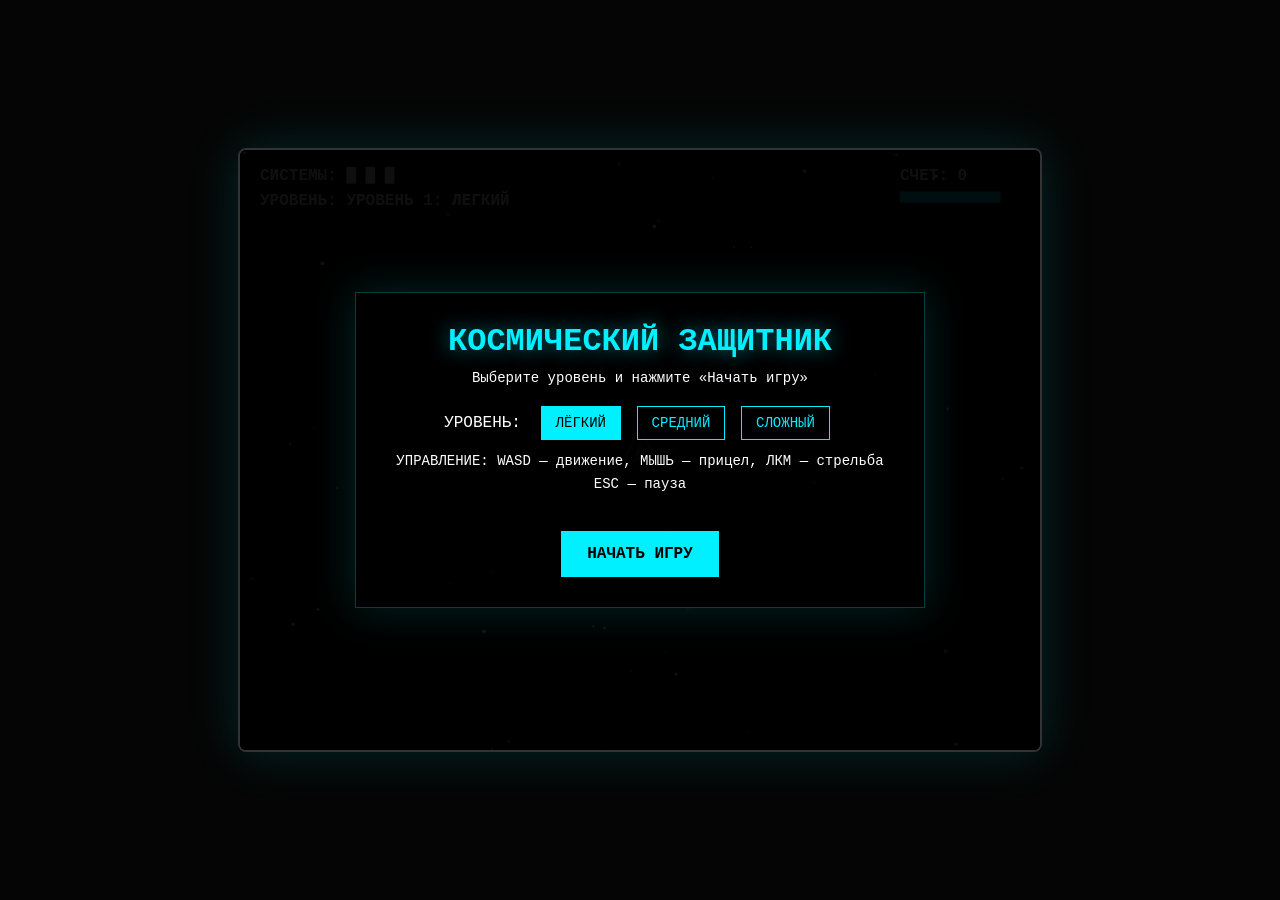
<file: index.html>
<!DOCTYPE html>
<html lang="ru">
<head>
    <meta charset="UTF-8">
    <meta name="viewport" content="width=device-width, initial-scale=1.0">
    <title>Космический Защитник</title>
    <link rel="stylesheet" href="style.css">
</head>
<body>
    <div id="game-container">
        <!-- ГЛАВНОЕ МЕНЮ -->
        <div id="mainMenu">
            <div id="menuContent">
                <h1>КОСМИЧЕСКИЙ ЗАЩИТНИК</h1>
                <p>Выберите уровень и нажмите «Начать игру»</p>
                <div id="levelSelector">
                    <span>УРОВЕНЬ:</span>
                    <button data-level="1" class="selected">ЛЁГКИЙ</button>
                    <button data-level="2">СРЕДНИЙ</button>
                    <button data-level="3">СЛОЖНЫЙ</button>
                </div>
                <p id="controlsHint">
                    УПРАВЛЕНИЕ: WASD — движение, МЫШЬ — прицел, ЛКМ — стрельба<br>
                    ESC — пауза
                </p>
                <button id="startButton">НАЧАТЬ ИГРУ</button>
            </div>
        </div>

        <!-- КНОПКА ПАУЗЫ -->
        <button id="pauseBtn">⏸ ПАУЗА</button>

        <!-- МЕНЮ ПАУЗЫ -->
        <div id="pauseMenu">
            <div id="pauseMenuContent">
                <h2>⏸ ПАУЗА</h2>
                <button id="resumeBtn">▶ ПРОДОЛЖИТЬ</button>
                <button id="restartBtn">🔄 НАЧАТЬ ЗАНОВО</button>
                <button id="quitBtn">🏠 ВЫЙТИ В МЕНЮ</button>
            </div>
        </div>

        <canvas id="gameCanvas" width="800" height="600"></canvas>
    </div>

    <script src="game.js"></script>
</body>
</html>
</file>
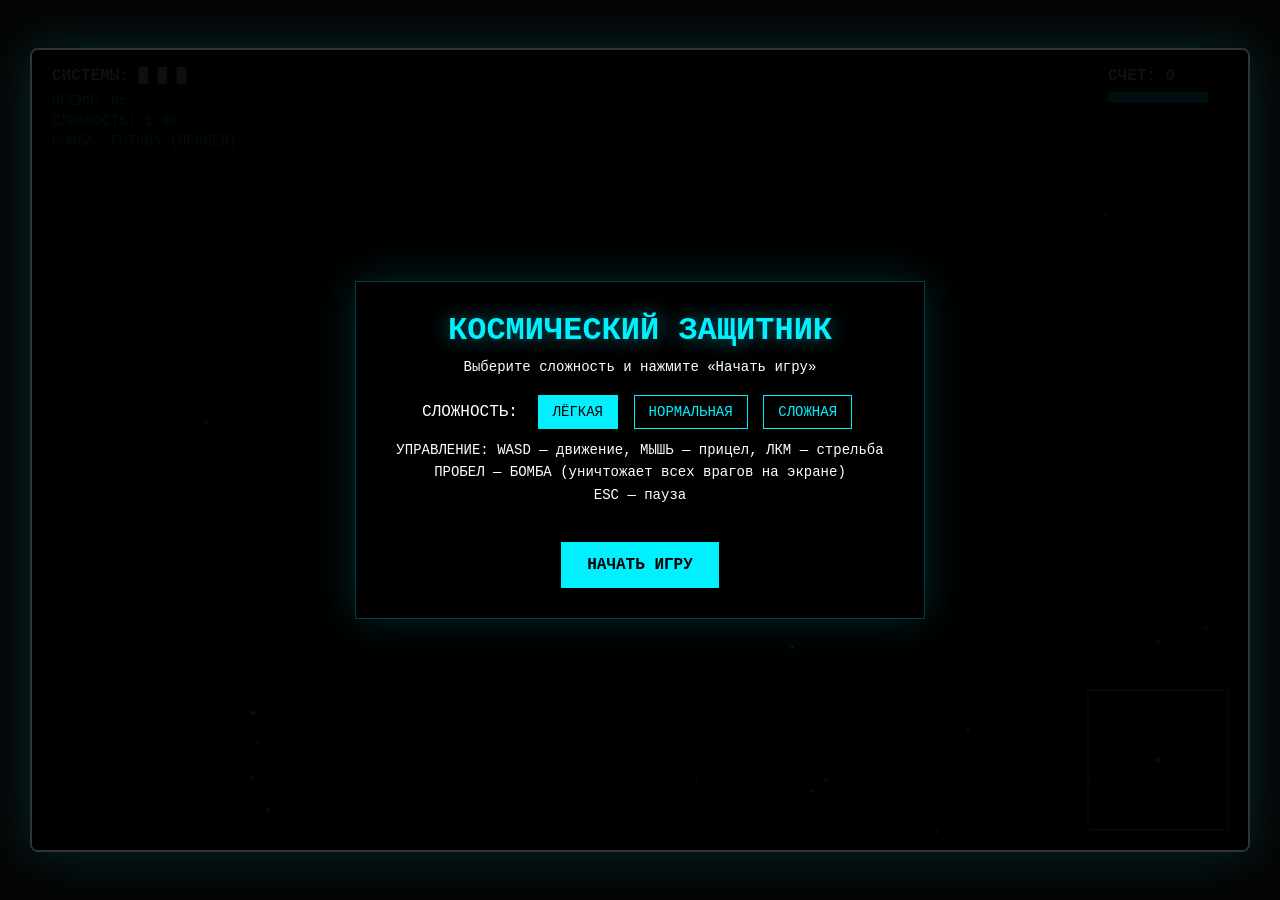
<file: game.html>
<!DOCTYPE html>
<html lang="ru">
<head>
    <meta charset="UTF-8">
    <meta name="viewport" content="width=device-width, initial-scale=1.0">
    <title>Космический Защитник</title>
    <style>
        body {
            margin: 0;
            background: #050505;
            display: flex;
            justify-content: center;
            align-items: center;
            height: 100vh;
            overflow: hidden;
            color: #fff;
            font-family: 'Courier New', Courier, monospace;
            user-select: none;
            -webkit-user-select: none;
        }

        #game-container {
            position: relative;
            border: 2px solid #333;
            box-shadow: 0 0 50px rgba(0, 240, 255, 0.15);
            overflow-x: auto;
            overflow-y: hidden;
            max-width: 100vw;
            max-height: 100vh;
            border-radius: 8px;
        }

        canvas {
            display: block;
            background: #000;
            cursor: crosshair;
            filter: drop-shadow(0 0 4px rgba(0, 240, 255, 0.5));
        }

        /* === ГЛАВНОЕ МЕНЮ === */
        #mainMenu {
            position: absolute;
            inset: 0;
            display: flex;
            align-items: center;
            justify-content: center;
            background: rgba(0, 0, 0, 0.94);
            z-index: 10;
        }

        #menuContent {
            text-align: center;
            padding: 30px 40px;
            border: 1px solid rgba(0, 255, 255, 0.25);
            background: rgba(0, 0, 0, 0.8);
            box-shadow: 0 0 40px rgba(0, 255, 255, 0.15);
        }

        #menuContent h1 {
            margin: 0 0 10px;
            font-size: 32px;
            color: #00f0ff;
            text-shadow: 0 0 20px rgba(0, 240, 255, 0.5);
        }

        #menuContent p {
            margin: 0 0 20px;
            color: #fff;
            font-size: 14px;
        }

        #difficultySelector {
            margin: 10px 0;
        }

        #difficultySelector span {
            margin-right: 10px;
            font-size: 16px;
            color: #fff;
        }

        #difficultySelector button {
            margin-right: 6px;
            padding: 8px 14px;
            border: 1px solid #00f0ff;
            background: transparent;
            color: #00f0ff;
            cursor: pointer;
            font-size: 14px;
            font-family: 'Courier New', Courier, monospace;
            transition: all 0.2s;
        }

        #difficultySelector button:hover {
            background: rgba(0, 255, 255, 0.2);
        }

        #difficultySelector button.selected {
            background: #00f0ff;
            color: #000;
        }

        #controlsHint {
            margin: 10px 0 0;
            font-size: 13px;
            color: #b8f1ff;
            line-height: 1.6;
        }

        #startButton {
            margin-top: 16px;
            padding: 12px 24px;
            border: 2px solid #00f0ff;
            background: #00f0ff;
            color: #000;
            cursor: pointer;
            font-size: 16px;
            font-family: 'Courier New', Courier, monospace;
            font-weight: bold;
            transition: all 0.2s;
        }

        #startButton:hover {
            background: #fff;
            border-color: #fff;
            box-shadow: 0 0 20px rgba(0, 255, 255, 0.5);
        }

        /* === КНОПКА ПАУЗЫ === */
        #pauseBtn {
            display: none;
            position: absolute;
            top: 10px;
            right: 10px;
            z-index: 15;
            padding: 8px 16px;
            border: 1px solid #00f0ff;
            background: rgba(0, 0, 0, 0.7);
            color: #00f0ff;
            cursor: pointer;
            font-size: 14px;
            font-family: 'Courier New', Courier, monospace;
            transition: all 0.2s;
        }

        #pauseBtn:hover {
            background: #00f0ff;
            color: #000;
        }

        /* === МЕНЮ ПАУЗЫ === */
        #pauseMenu {
            display: none;
            position: absolute;
            inset: 0;
            background: rgba(0, 0, 0, 0.85);
            z-index: 20;
            align-items: center;
            justify-content: center;
        }

        #pauseMenuContent {
            text-align: center;
            padding: 30px 40px;
            border: 1px solid rgba(255, 200, 0, 0.4);
            background: rgba(0, 0, 0, 0.9);
            box-shadow: 0 0 40px rgba(255, 200, 0, 0.2);
        }

        #pauseMenuContent h2 {
            margin: 0 0 20px;
            font-size: 28px;
            color: #ffc800;
            text-shadow: 0 0 20px rgba(255, 200, 0, 0.5);
        }

        #pauseMenuContent button {
            display: block;
            width: 220px;
            margin: 10px auto;
            padding: 12px;
            border: 2px solid #ffc800;
            background: transparent;
            color: #ffc800;
            cursor: pointer;
            font-size: 16px;
            font-family: 'Courier New', Courier, monospace;
            transition: all 0.2s;
        }

        #pauseMenuContent button:hover {
            background: #ffc800;
            color: #000;
            box-shadow: 0 0 15px rgba(255, 200, 0, 0.5);
        }

        /* === АДАПТАЦИЯ ДЛЯ МОБИЛЬНЫХ === */
        @media (max-width: 600px) {
            #menuContent {
                padding: 20px;
                width: 90%;
            }
            
            #menuContent h1 {
                font-size: 24px;
            }
            
            #difficultySelector button {
                padding: 6px 10px;
                font-size: 12px;
            }
            
            #pauseMenuContent {
                width: 80%;
                padding: 20px;
            }
            
            #pauseMenuContent button {
                width: 100%;
            }
        }
    </style>
</head>
<body>
    <div id="game-container">
        <!-- ГЛАВНОЕ МЕНЮ -->
        <div id="mainMenu">
            <div id="menuContent">
                <h1>КОСМИЧЕСКИЙ ЗАЩИТНИК</h1>
                <p>Выберите сложность и нажмите «Начать игру»</p>
                <div id="difficultySelector">
                    <span>СЛОЖНОСТЬ:</span>
                    <button data-diff="easy" class="selected">ЛЁГКАЯ</button>
                    <button data-diff="normal">НОРМАЛЬНАЯ</button>
                    <button data-diff="hard">СЛОЖНАЯ</button>
                </div>
                <p id="controlsHint">
                    УПРАВЛЕНИЕ: WASD — движение, МЫШЬ — прицел, ЛКМ — стрельба<br>
                    ПРОБЕЛ — БОМБА (уничтожает всех врагов на экране)<br>
                    ESC — пауза
                </p>
                <button id="startButton">НАЧАТЬ ИГРУ</button>
            </div>
        </div>

        <!-- КНОПКА ПАУЗЫ -->
        <button id="pauseBtn">⏸ ПАУЗА</button>

        <!-- МЕНЮ ПАУЗЫ -->
        <div id="pauseMenu">
            <div id="pauseMenuContent">
                <h2>⏸ ПАУЗА</h2>
                <button id="resumeBtn">▶ ПРОДОЛЖИТЬ</button>
                <button id="restartBtn">🔄 НАЧАТЬ ЗАНОВО</button>
                <button id="quitBtn">🏠 ВЫЙТИ В МЕНЮ</button>
            </div>
        </div>

        <canvas id="gameCanvas"></canvas>
    </div>

    <script>
        const canvas = document.getElementById('gameCanvas');
        const ctx = canvas.getContext('2d');

        // === РАЗМЕРЫ ЭКРАНА И МИРА ===
        const VIEW_WIDTH = Math.min(window.innerWidth * 0.95, 1400);
        const VIEW_HEIGHT = Math.min(window.innerHeight * 0.9, 800);
        const WORLD_WIDTH = 6000;
        const WORLD_HEIGHT = 1200;

        canvas.width = VIEW_WIDTH;
        canvas.height = VIEW_HEIGHT;

        // === DOM ЭЛЕМЕНТЫ ===
        const mainMenu = document.getElementById('mainMenu');
        const pauseMenu = document.getElementById('pauseMenu');
        const pauseBtn = document.getElementById('pauseBtn');
        const startButton = document.getElementById('startButton');
        const resumeBtn = document.getElementById('resumeBtn');
        const restartBtn = document.getElementById('restartBtn');
        const quitBtn = document.getElementById('quitBtn');
        const diffButtons = document.querySelectorAll('#difficultySelector button');

        // === СОСТОЯНИЕ ИГРЫ ===
        let gameRunning = false;
        let gamePaused = false;
        let selectedDifficulty = 'easy';
        let gameTime = 0;
        let difficultyMultiplier = 1;
        let bombCooldown = 0;
        const BOMB_COOLDOWN = 600; // 10 секунд перезарядка

        // === БАЗОВЫЕ ПАРАМЕТРЫ СЛОЖНОСТИ ===
        const difficultySettings = {
            easy:   { baseSpawnRate: 55, baseMinSpeed: 0.8,  baseMaxSpeed: 1.5, enemySize: 12, speedScale: 0.015, spawnScale: 0.3 },
            normal: { baseSpawnRate: 40, baseMinSpeed: 1.2,  baseMaxSpeed: 2.2, enemySize: 14, speedScale: 0.025, spawnScale: 0.5 },
            hard:   { baseSpawnRate: 28, baseMinSpeed: 1.8,  baseMaxSpeed: 3.0, enemySize: 16, speedScale: 0.04,  spawnScale: 0.7 }
        };

        // === ИГРОВЫЕ ОБЪЕКТЫ ===
        const keys = { KeyW: false, KeyA: false, KeyS: false, KeyD: false, Space: false };
        const mouse = { x: 0, y: 0, isDown: false };

        const ship = { 
            x: WORLD_WIDTH / 2, 
            y: WORLD_HEIGHT / 2, 
            speed: 7, 
            size: 18, 
            turretAngle: 0, 
            hp: 3, 
            isDead: false 
        };

        let bullets = [];
        let enemies = [];
        let particles = [];
        let stars = [];
        let scanWaves = []; // Волны сканера
        let bombExplosions = []; // Взрывы бомб

        let score = 0;
        let enemyTimer = 0;
        let fireCooldown = 0;
        const maxAmmo = 35;
        let ammo = maxAmmo;
        let reloadTimer = 0;
        const reloadTime = 150;
        let screenShake = 0;
        let cameraX = 0;
        let cameraY = 0;

        // === АУДИО КОНТЕКСТ ===
        let audioCtx = null;
        
        function initAudio() {
            if (!audioCtx) {
                audioCtx = new (window.AudioContext || window.webkitAudioContext)();
            }
        }

        // === ЗВУКИ ===
        function playScanSound() {
            if (!audioCtx) return;
            const osc = audioCtx.createOscillator();
            const gain = audioCtx.createGain();
            osc.connect(gain);
            gain.connect(audioCtx.destination);
            osc.frequency.setValueAtTime(800, audioCtx.currentTime);
            osc.frequency.exponentialRampToValueAtTime(200, audioCtx.currentTime + 0.5);
            gain.gain.setValueAtTime(0.1, audioCtx.currentTime);
            gain.gain.exponentialRampToValueAtTime(0.01, audioCtx.currentTime + 0.5);
            osc.start(audioCtx.currentTime);
            osc.stop(audioCtx.currentTime + 0.5);
        }

        function playBombSound() {
            if (!audioCtx) return;
            const osc = audioCtx.createOscillator();
            const gain = audioCtx.createGain();
            osc.connect(gain);
            gain.connect(audioCtx.destination);
            osc.type = 'sawtooth';
            osc.frequency.setValueAtTime(100, audioCtx.currentTime);
            osc.frequency.exponentialRampToValueAtTime(20, audioCtx.currentTime + 1);
            gain.gain.setValueAtTime(0.2, audioCtx.currentTime);
            gain.gain.exponentialRampToValueAtTime(0.01, audioCtx.currentTime + 1);
            osc.start(audioCtx.currentTime);
            osc.stop(audioCtx.currentTime + 1);
        }

        // === ИНИЦИАЛИЗАЦИЯ ЗВЁЗД ===
        function initStars() {
            stars = [];
            for (let i = 0; i < 300; i++) {
                stars.push({
                    x: Math.random() * WORLD_WIDTH,
                    y: Math.random() * WORLD_HEIGHT,
                    size: Math.random() * 2.5,
                    speed: Math.random() * 0.5 + 0.2,
                    parallax: Math.random() * 0.5 + 0.1
                });
            }
        }

        // === ВЫБОР СЛОЖНОСТИ ===
        diffButtons.forEach(btn => {
            btn.addEventListener('click', () => {
                diffButtons.forEach(b => b.classList.remove('selected'));
                btn.classList.add('selected');
                selectedDifficulty = btn.dataset.diff;
            });
        });

        // === УПРАВЛЕНИЕ ===
        window.addEventListener('keydown', (e) => {
            if (e.code === 'Escape') {
                if (gameRunning) togglePause();
                return;
            }
            if (e.code === 'Space') {
                if (gameRunning && !gamePaused && !ship.isDead && bombCooldown <= 0) {
                    activateBomb();
                }
                keys[e.code] = true;
                e.preventDefault();
                return;
            }
            if (e.code in keys) {
                keys[e.code] = true;
                e.preventDefault();
            }
        });

        window.addEventListener('keyup', (e) => {
            if (e.code in keys) {
                keys[e.code] = false;
                e.preventDefault();
            }
        });

        window.addEventListener('blur', () => {
            Object.keys(keys).forEach(code => keys[code] = false);
            mouse.isDown = false;
        });

        canvas.addEventListener('mousemove', (e) => {
            const rect = canvas.getBoundingClientRect();
            mouse.x = e.clientX - rect.left;
            mouse.y = e.clientY - rect.top;
        });

        canvas.addEventListener('mousedown', (e) => {
            if (e.button === 0) {
                if (ship.isDead) {
                    restartGame();
                } else {
                    mouse.isDown = true;
                    initAudio(); // Инициализация аудио по клику
                }
            }
        });

        canvas.addEventListener('mouseup', (e) => {
            if (e.button === 0) mouse.isDown = false;
        });

        canvas.addEventListener('mouseleave', () => {
            mouse.isDown = false;
        });

        // === ТАЧ-УПРАВЛЕНИЕ ===
        const touchState = {
            moveTouchId: null,
            shootTouchId: null,
            moveX: 0,
            moveY: 0,
            shooting: false,
            shootX: 0,
            shootY: 0
        };

        function updateTouchMovement(touch) {
            const rect = canvas.getBoundingClientRect();
            const x = touch.clientX - rect.left;
            const y = touch.clientY - rect.top;
            if (x < rect.width / 2) {
                touchState.moveX = x;
                touchState.moveY = y;
            } else {
                touchState.shootX = x;
                touchState.shootY = y;
            }
        }

        canvas.addEventListener('touchstart', (e) => {
            e.preventDefault();
            initAudio();
            for (let i = 0; i < e.changedTouches.length; i++) {
                const touch = e.changedTouches[i];
                const rect = canvas.getBoundingClientRect();
                const x = touch.clientX - rect.left;
                if (x < rect.width / 2 && touchState.moveTouchId === null) {
                    touchState.moveTouchId = touch.identifier;
                    updateTouchMovement(touch);
                } else if (x >= rect.width / 2 && touchState.shootTouchId === null) {
                    touchState.shootTouchId = touch.identifier;
                    updateTouchMovement(touch);
                    touchState.shooting = true;
                }
            }
        });

        canvas.addEventListener('touchmove', (e) => {
            e.preventDefault();
            for (let i = 0; i < e.changedTouches.length; i++) {
                const touch = e.changedTouches[i];
                if (touch.identifier === touchState.moveTouchId || touch.identifier === touchState.shootTouchId) {
                    updateTouchMovement(touch);
                }
            }
        });

        canvas.addEventListener('touchend', (e) => {
            e.preventDefault();
            for (let i = 0; i < e.changedTouches.length; i++) {
                const touch = e.changedTouches[i];
                if (touch.identifier === touchState.moveTouchId) {
                    touchState.moveTouchId = null;
                    touchState.moveX = 0;
                    touchState.moveY = 0;
                }
                if (touch.identifier === touchState.shootTouchId) {
                    touchState.shootTouchId = null;
                    touchState.shooting = false;
                }
            }
        });

        function applyTouchInput() {
            if (touchState.moveTouchId !== null) {
                const dx = touchState.moveX - canvas.width / 4;
                const dy = touchState.moveY - canvas.height / 2;
                ship.x += Math.sign(dx) * ship.speed;
                ship.y += Math.sign(dy) * ship.speed;
            }
            if (touchState.shooting) {
                mouse.x = touchState.shootX;
                mouse.y = touchState.shootY;
                mouse.isDown = true;
            }
        }

        // === ФУНКЦИИ МЕНЮ ===
        function startGame() {
            gameRunning = true;
            gamePaused = false;
            gameTime = 0;
            difficultyMultiplier = 1;
            bombCooldown = 0;
            mainMenu.style.display = 'none';
            pauseMenu.style.display = 'none';
            pauseBtn.style.display = 'block';
            restartGame();
            initAudio();
        }

        function togglePause() {
            if (!gameRunning) return;
            gamePaused = !gamePaused;
            pauseMenu.style.display = gamePaused ? 'flex' : 'none';
        }

        function resumeGame() {
            gamePaused = false;
            pauseMenu.style.display = 'none';
        }

        function quitToMenu() {
            gameRunning = false;
            gamePaused = false;
            pauseMenu.style.display = 'none';
            pauseBtn.style.display = 'none';
            mainMenu.style.display = 'flex';
        }

        // === ОБРАБОТЧИКИ КНОПОК ===
        startButton.addEventListener('click', startGame);
        pauseBtn.addEventListener('click', togglePause);
        resumeBtn.addEventListener('click', resumeGame);
        restartBtn.addEventListener('click', () => {
            resumeGame();
            restartGame();
        });
        quitBtn.addEventListener('click', quitToMenu);

        // === ИГРОВЫЕ ФУНКЦИИ ===
        function createExplosion(x, y, color, amount) {
            for (let i = 0; i < amount; i++) {
                particles.push({
                    x: x,
                    y: y,
                    vx: (Math.random() - 0.5) * 10,
                    vy: (Math.random() - 0.5) * 10,
                    life: 1,
                    color: color,
                    size: Math.random() * 3 + 1
                });
            }
        }

        function damageShip(player) {
            createExplosion(player.x, player.y, '#ffffff', 20);
            player.hp--;
            screenShake = 15;
            if (player.hp <= 0) {
                createExplosion(player.x, player.y, '#00f0ff', 50);
                player.isDead = true;
            }
        }

        function activateBomb() {
            if (bombCooldown > 0) return;
            
            bombCooldown = BOMB_COOLDOWN;
            playBombSound();
            
            // Взрывная волна
            bombExplosions.push({
                x: ship.x,
                y: ship.y,
                radius: 0,
                maxRadius: 400,
                alpha: 1
            });
            
            // Уничтожаем всех врагов на экране
            let killed = 0;
            for (let i = enemies.length - 1; i >= 0; i--) {
                const e = enemies[i];
                const dist = Math.hypot(ship.x - e.x, ship.y - e.y);
                if (dist < 500) {
                    createExplosion(e.x, e.y, '#ff6600', 25);
                    createExplosion(e.x, e.y, '#ffff00', 15);
                    enemies.splice(i, 1);
                    score += 10;
                    killed++;
                }
            }
            
            screenShake = 25;
        }

        function restartGame() {
            ship.hp = 3;
            ship.isDead = false;
            ship.x = WORLD_WIDTH / 2;
            ship.y = WORLD_HEIGHT / 2;
            ship.turretAngle = 0;
            bullets = [];
            enemies = [];
            particles = [];
            scanWaves = [];
            bombExplosions = [];
            score = 0;
            enemyTimer = 0;
            fireCooldown = 0;
            screenShake = 0;
            ammo = maxAmmo;
            reloadTimer = 0;
            bombCooldown = 0;
            mouse.isDown = false;
            gameTime = 0;
            difficultyMultiplier = 1;
            cameraX = 0;
            cameraY = 0;
            initStars();
        }

        // === ПРОГРЕССИВНАЯ СЛОЖНОСТЬ ===
        function getCurrentDifficulty() {
            const settings = difficultySettings[selectedDifficulty];
            const progress = Math.min(gameTime / 600, 15);
            difficultyMultiplier = 1 + progress * settings.speedScale;
            const currentSpawnRate = Math.max(5, settings.baseSpawnRate - progress * settings.spawnScale * 3);
            const currentMinSpeed = settings.baseMinSpeed * difficultyMultiplier;
            const currentMaxSpeed = settings.baseMaxSpeed * difficultyMultiplier;
            
            return {
                spawnRate: currentSpawnRate,
                minSpeed: currentMinSpeed,
                maxSpeed: currentMaxSpeed,
                enemySize: settings.enemySize,
                progress: progress
            };
        }

        // === СКАНЕР ===
        function spawnScanWave() {
            scanWaves.push({
                x: ship.x,
                y: ship.y,
                radius: 0,
                maxRadius: 800,
                alpha: 1,
                detectedEnemies: []
            });
            playScanSound();
        }

        function update() {
            if (!gameRunning || gamePaused || ship.isDead) return;

            gameTime++;
            const diff = getCurrentDifficulty();

            // Перезарядка бомбы
            if (bombCooldown > 0) bombCooldown--;

            applyTouchInput();

            // Камера
            cameraX = ship.x - VIEW_WIDTH / 2;
            cameraY = ship.y - VIEW_HEIGHT / 2;
            if (cameraX < 0) cameraX = 0;
            if (cameraX > WORLD_WIDTH - VIEW_WIDTH) cameraX = WORLD_WIDTH - VIEW_WIDTH;
            if (cameraY < 0) cameraY = 0;
            if (cameraY > WORLD_HEIGHT - VIEW_HEIGHT) cameraY = WORLD_HEIGHT - VIEW_HEIGHT;

            // Звёзды
            stars.forEach(s => {
                s.y += s.speed;
                if (s.y > WORLD_HEIGHT) {
                    s.y = 0;
                    s.x = Math.random() * WORLD_WIDTH;
                }
            });

            // Движение
            if (keys.KeyW) ship.y -= ship.speed;
            if (keys.KeyS) ship.y += ship.speed;
            if (keys.KeyA) ship.x -= ship.speed;
            if (keys.KeyD) ship.x += ship.speed;

            if (ship.x < ship.size) ship.x = ship.size;
            if (ship.x > WORLD_WIDTH - ship.size) ship.x = WORLD_WIDTH - ship.size;
            if (ship.y < ship.size) ship.y = ship.size;
            if (ship.y > WORLD_HEIGHT - ship.size) ship.y = WORLD_HEIGHT - ship.size;

            ship.turretAngle = Math.atan2(
                (mouse.y + cameraY) - ship.y, 
                (mouse.x + cameraX) - ship.x
            );

            // Стрельба
            if (reloadTimer > 0) {
                reloadTimer--;
                if (reloadTimer === 0) ammo = maxAmmo;
            } else {
                if (fireCooldown > 0) fireCooldown--;
                if (mouse.isDown && fireCooldown === 0 && ammo > 0) {
                    bullets.push({ 
                        x: ship.x, 
                        y: ship.y, 
                        angle: ship.turretAngle, 
                        speed: 20 
                    });
                    ammo--;
                    fireCooldown = 5;
                    if (ammo === 0) reloadTimer = reloadTime;
                }
            }

            // Пули
            for (let i = bullets.length - 1; i >= 0; i--) {
                let b = bullets[i];
                b.x += Math.cos(b.angle) * b.speed;
                b.y += Math.sin(b.angle) * b.speed;
                if (b.x < 0 || b.x > WORLD_WIDTH || b.y < 0 || b.y > WORLD_HEIGHT) {
                    bullets.splice(i, 1);
                }
            }

            // СКАНЕР — каждые 300 кадров (~5 сек)
            if (gameTime % 300 === 0) {
                spawnScanWave();
            }

            // Обновление волн сканера
            for (let i = scanWaves.length - 1; i >= 0; i--) {
                const wave = scanWaves[i];
                wave.radius += 8;
                wave.alpha -= 0.015;
                
                // Обнаружение врагов
                enemies.forEach(e => {
                    const dist = Math.hypot(wave.x - e.x, wave.y - e.y);
                    if (Math.abs(dist - wave.radius) < 20 && !wave.detectedEnemies.includes(e)) {
                        wave.detectedEnemies.push(e);
                        // Красная метка на враге
                        e.scanned = true;
                        e.scanTimer = 60;
                    }
                });
                
                if (wave.alpha <= 0 || wave.radius > wave.maxRadius) {
                    scanWaves.splice(i, 1);
                }
            }

            // Спавн врагов
            enemyTimer++;
            if (enemyTimer > diff.spawnRate) {
                const spawnSide = Math.random();
                let ex, ey;
                
                // Спавн за пределами экрана, но в пределах мира
                const margin = 100;
                if (spawnSide < 0.5) {
                    ex = Math.random() < 0.5 ? cameraX - margin : cameraX + VIEW_WIDTH + margin;
                    ey = cameraY + Math.random() * VIEW_HEIGHT;
                } else {
                    ex = cameraX + Math.random() * VIEW_WIDTH;
                    ey = Math.random() < 0.5 ? cameraY - margin : cameraY + VIEW_HEIGHT + margin;
                }
                
                ex = Math.max(20, Math.min(WORLD_WIDTH - 20, ex));
                ey = Math.max(20, Math.min(WORLD_HEIGHT - 20, ey));
                
                enemies.push({
                    x: ex,
                    y: ey,
                    speed: diff.minSpeed + Math.random() * (diff.maxSpeed - diff.minSpeed),
                    size: diff.enemySize,
                    angle: 0,
                    rotationSpeed: (Math.random() - 0.5) * 0.1,
                    scanned: false,
                    scanTimer: 0
                });
                enemyTimer = 0;
            }

            // Враги (НЛО)
            for (let i = enemies.length - 1; i >= 0; i--) {
                let e = enemies[i];
                let angleToShip = Math.atan2(ship.y - e.y, ship.x - e.x);
                e.x += Math.cos(angleToShip) * e.speed;
                e.y += Math.sin(angleToShip) * e.speed;
                e.angle += e.rotationSpeed;
                
                // Таймер сканирования
                if (e.scanTimer > 0) e.scanTimer--;

                // Удаление далёких
                if (e.x < -300 || e.x > WORLD_WIDTH + 300 || e.y < -300 || e.y > WORLD_HEIGHT + 300) {
                    enemies.splice(i, 1);
                    continue;
                }

                // Столкновение
                if (Math.hypot(ship.x - e.x, ship.y - e.y) < ship.size + e.size) {
                    damageShip(ship);
                    enemies.splice(i, 1);
                    continue;
                }

                // Пули
                for (let j = bullets.length - 1; j >= 0; j--) {
                    let b = bullets[j];
                    if (Math.hypot(b.x - e.x, b.y - e.y) < e.size + 10) {
                        createExplosion(e.x, e.y, '#ffffff', 15);
                        enemies.splice(i, 1);
                        bullets.splice(j, 1);
                        score += 10;
                        break;
                    }
                }
            }

            // Взрывы бомб
            for (let i = bombExplosions.length - 1; i >= 0; i--) {
                const exp = bombExplosions[i];
                exp.radius += 15;
                exp.alpha -= 0.02;
                if (exp.alpha <= 0 || exp.radius > exp.maxRadius) {
                    bombExplosions.splice(i, 1);
                }
            }

            // Частицы
            for (let i = particles.length - 1; i >= 0; i--) {
                let p = particles[i];
                p.x += p.vx;
                p.y += p.vy;
                p.life -= 0.05;
                if (p.life <= 0) particles.splice(i, 1);
            }
        }

        // === РИСОВАНИЕ НЛО ===
        function drawUFO(ctx, x, y, size, angle, scanned, scanTimer) {
            ctx.save();
            ctx.translate(x, y);
            ctx.rotate(angle);
            
            // Красное свечение если сканирован
            if (scanned && scanTimer > 0) {
                const pulse = Math.sin(Date.now() / 100) * 0.3 + 0.7;
                ctx.shadowColor = '#ff0000';
                ctx.shadowBlur = 20 * pulse;
            }
            
            // Тело НЛО (летающая тарелка)
            ctx.fillStyle = scanned && scanTimer > 0 ? '#ff4444' : '#888888';
            ctx.beginPath();
            ctx.ellipse(0, 0, size * 1.5, size * 0.6, 0, 0, Math.PI * 2);
            ctx.fill();
            
            // Купол сверху
            ctx.fillStyle = scanned && scanTimer > 0 ? '#ff8888' : '#aaddff';
            ctx.beginPath();
            ctx.arc(0, -size * 0.3, size * 0.5, Math.PI, 0);
            ctx.fill();
            
            // Огни по периметру
            const lights = 6;
            for (let i = 0; i < lights; i++) {
                const lightAngle = (Math.PI * 2 / lights) * i + Date.now() / 200;
                const lx = Math.cos(lightAngle) * size * 1.2;
                const ly = Math.sin(lightAngle) * size * 0.4;
                ctx.fillStyle = `hsl(${(Date.now() / 10 + i * 60) % 360}, 100%, 50%)`;
                ctx.beginPath();
                ctx.arc(lx, ly, 2, 0, Math.PI * 2);
                ctx.fill();
            }
            
            // Антенна
            ctx.strokeStyle = '#666';
            ctx.lineWidth = 1;
            ctx.beginPath();
            ctx.moveTo(0, -size * 0.8);
            ctx.lineTo(0, -size * 1.2);
            ctx.stroke();
            
            // Мигалка на антенне
            ctx.fillStyle = '#ff0000';
            ctx.beginPath();
            ctx.arc(0, -size * 1.2, 2, 0, Math.PI * 2);
            ctx.fill();
            
            ctx.shadowBlur = 0;
            ctx.restore();
        }

        function draw() {
            ctx.clearRect(0, 0, canvas.width, canvas.height);

            ctx.save();
            if (screenShake > 0) {
                ctx.translate(
                    (Math.random() - 0.5) * screenShake, 
                    (Math.random() - 0.5) * screenShake
                );
                screenShake--;
            }

            ctx.fillStyle = 'rgba(0, 0, 0, 0.4)';
            ctx.fillRect(0, 0, canvas.width, canvas.height);

            // Камера
            ctx.save();
            ctx.translate(-cameraX, -cameraY);

            // Звёзды
            stars.forEach(s => {
                const parallaxX = s.x - cameraX * s.parallax;
                const parallaxY = s.y - cameraY * s.parallax;
                
                if (parallaxX > cameraX - 50 && parallaxX < cameraX + VIEW_WIDTH + 50 &&
                    parallaxY > cameraY - 50 && parallaxY < cameraY + VIEW_HEIGHT + 50) {
                    ctx.globalAlpha = s.size / 2;
                    ctx.fillStyle = '#ffffff';
                    ctx.beginPath();
                    ctx.arc(parallaxX, parallaxY, s.size, 0, Math.PI * 2);
                    ctx.fill();
                }
            });
            ctx.globalAlpha = 1;

            // Частицы
            particles.forEach(p => {
                ctx.globalAlpha = p.life;
                ctx.fillStyle = p.color;
                ctx.fillRect(p.x, p.y, p.size, p.size);
            });
            ctx.globalAlpha = 1;

            // Волны сканера
            scanWaves.forEach(wave => {
                ctx.strokeStyle = `rgba(0, 255, 0, ${wave.alpha})`;
                ctx.lineWidth = 2;
                ctx.beginPath();
                ctx.arc(wave.x, wave.y, wave.radius, 0, Math.PI * 2);
                ctx.stroke();
                
                // Второе кольцо
                ctx.strokeStyle = `rgba(0, 255, 0, ${wave.alpha * 0.5})`;
                ctx.beginPath();
                ctx.arc(wave.x, wave.y, wave.radius * 0.7, 0, Math.PI * 2);
                ctx.stroke();
            });

            // Взрывы бомб
            bombExplosions.forEach(exp => {
                const gradient = ctx.createRadialGradient(exp.x, exp.y, 0, exp.x, exp.y, exp.radius);
                gradient.addColorStop(0, `rgba(255, 200, 0, ${exp.alpha})`);
                gradient.addColorStop(0.5, `rgba(255, 100, 0, ${exp.alpha * 0.5})`);
                gradient.addColorStop(1, `rgba(255, 0, 0, 0)`);
                ctx.fillStyle = gradient;
                ctx.beginPath();
                ctx.arc(exp.x, exp.y, exp.radius, 0, Math.PI * 2);
                ctx.fill();
            });

            // Пули
            ctx.lineWidth = 3;
            ctx.strokeStyle = '#00f0ff';
            bullets.forEach(b => {
                ctx.beginPath();
                ctx.moveTo(b.x, b.y);
                ctx.lineTo(b.x - Math.cos(b.angle) * 20, b.y - Math.sin(b.angle) * 20);
                ctx.stroke();
            });

            // Враги (НЛО)
            enemies.forEach(e => {
                drawUFO(ctx, e.x, e.y, e.size, e.angle, e.scanned, e.scanTimer);
            });

            // Корабль
            if (!ship.isDead) {
                ctx.save();
                ctx.translate(ship.x, ship.y);
                ctx.strokeStyle = '#ffffff';
                ctx.lineWidth = 2;
                ctx.beginPath();
                ctx.moveTo(0, -25);
                ctx.lineTo(18, 15);
                ctx.lineTo(0, 8);
                ctx.lineTo(-18, 15);
                ctx.closePath();
                ctx.stroke();
                ctx.fillStyle = '#ffffff';
                ctx.beginPath();
                ctx.moveTo(0, -8);
                ctx.lineTo(6, 8);
                ctx.lineTo(0, 4);
                ctx.lineTo(-6, 8);
                ctx.closePath();
                ctx.fill();
                ctx.restore();

                // Пушка
                ctx.save();
                ctx.translate(ship.x, ship.y);
                ctx.rotate(ship.turretAngle);
                ctx.strokeStyle = '#00f0ff';
                ctx.lineWidth = 3;
                ctx.beginPath();
                ctx.moveTo(12, 0);
                ctx.lineTo(35, 0);
                ctx.stroke();
                ctx.restore();
            }

            ctx.restore();
            ctx.restore();

            // === ИНТЕРФЕЙС ===
            const diff = getCurrentDifficulty();
            const seconds = Math.floor(gameTime / 60);
            
            ctx.fillStyle = '#ffffff';
            ctx.font = 'bold 16px Courier New';
            ctx.fillText(`СИСТЕМЫ: ${'█ '.repeat(ship.hp)}`, 20, 30);
            ctx.fillText(`СЧЕТ: ${score}`, VIEW_WIDTH - 140, 30);
            
            ctx.fillStyle = '#00f0ff';
            ctx.font = '14px Courier New';
            ctx.fillText(`ВРЕМЯ: ${seconds}с`, 20, 55);
            ctx.fillText(`СЛОЖНОСТЬ: ${(difficultyMultiplier).toFixed(1)}x`, 20, 75);

            // Бомба
            if (bombCooldown > 0) {
                const bombSec = Math.ceil(bombCooldown / 60);
                ctx.fillStyle = '#ff4444';
                ctx.fillText(`БОМБА: ${bombSec}с`, 20, 95);
            } else {
                ctx.fillStyle = '#00ff00';
                ctx.fillText('БОМБА: ГОТОВА [ПРОБЕЛ]', 20, 95);
            }

            // Боезапас
            if (reloadTimer > 0) {
                if (Math.floor(Date.now() / 200) % 2 === 0) {
                    ctx.fillStyle = '#00f0ff';
                    ctx.fillText('ПЕРЕЗАРЯДКА...', VIEW_WIDTH - 160, 55);
                }
            } else {
                ctx.strokeStyle = '#00f0ff';
                ctx.strokeRect(VIEW_WIDTH - 140, 42, 100, 10);
                ctx.fillStyle = '#00f0ff';
                ctx.fillRect(VIEW_WIDTH - 140, 42, (ammo / maxAmmo) * 100, 10);
            }

            // === МИНИ-КАРТА ===
            const mapSize = 140;
            const mapX = VIEW_WIDTH - mapSize - 20;
            const mapY = VIEW_HEIGHT - mapSize - 20;
            
            // Фон мини-карты
            ctx.fillStyle = 'rgba(0, 0, 0, 0.8)';
            ctx.fillRect(mapX, mapY, mapSize, mapSize);
            ctx.strokeStyle = '#00f0ff';
            ctx.lineWidth = 1;
            ctx.strokeRect(mapX, mapY, mapSize, mapSize);
            
            // Область видимости на мини-карте
            const viewMapX = mapX + (cameraX / WORLD_WIDTH) * mapSize;
            const viewMapY = mapY + (cameraY / WORLD_HEIGHT) * mapSize;
            const viewMapW = (VIEW_WIDTH / WORLD_WIDTH) * mapSize;
            const viewMapH = (VIEW_HEIGHT / WORLD_HEIGHT) * mapSize;
            ctx.strokeStyle = 'rgba(0, 255, 255, 0.3)';
            ctx.strokeRect(viewMapX, viewMapY, viewMapW, viewMapH);
            
            // Корабль на мини-карте
            const mapShipX = mapX + (ship.x / WORLD_WIDTH) * mapSize;
            const mapShipY = mapY + (ship.y / WORLD_HEIGHT) * mapSize;
            ctx.fillStyle = '#00f0ff';
            ctx.beginPath();
            ctx.arc(mapShipX, mapShipY, 3, 0, Math.PI * 2);
            ctx.fill();
            
            // Враги на мини-карте (КРАСНЫЕ метки!)
            enemies.forEach(e => {
                const ex = mapX + (e.x / WORLD_WIDTH) * mapSize;
                const ey = mapY + (e.y / WORLD_HEIGHT) * mapSize;
                
                // Если враг сканирован — мигающий красный
                if (e.scanned && e.scanTimer > 0) {
                    const pulse = Math.sin(Date.now() / 100) * 0.5 + 0.5;
                    ctx.fillStyle = `rgba(255, 0, 0, ${pulse})`;
                    ctx.beginPath();
                    ctx.arc(ex, ey, 4, 0, Math.PI * 2);
                    ctx.fill();
                }
                
                // Всегда красная точка
                ctx.fillStyle = '#ff3333';
                ctx.fillRect(ex - 1.5, ey - 1.5, 3, 3);
            });
            
            // Волны сканера на мини-карте
            scanWaves.forEach(wave => {
                const waveX = mapX + (wave.x / WORLD_WIDTH) * mapSize;
                const waveY = mapY + (wave.y / WORLD_HEIGHT) * mapSize;
                const waveR = (wave.radius / WORLD_WIDTH) * mapSize;
                ctx.strokeStyle = `rgba(0, 255, 0, ${wave.alpha})`;
                ctx.lineWidth = 1;
                ctx.beginPath();
                ctx.arc(waveX, waveY, waveR, 0, Math.PI * 2);
                ctx.stroke();
            });

            // Экран смерти
            if (ship.isDead) {
                ctx.fillStyle = 'rgba(0, 0, 0, 0.85)';
                ctx.fillRect(0, 0, VIEW_WIDTH, VIEW_HEIGHT);
                ctx.fillStyle = '#00f0ff';
                ctx.textAlign = 'center';
                ctx.font = 'bold 40px Courier New';
                ctx.fillText('СИСТЕМНЫЙ СБОЙ', VIEW_WIDTH / 2, VIEW_HEIGHT / 2 - 50);
                ctx.fillStyle = '#ffffff';
                ctx.font = '20px Courier New';
                ctx.fillText(`Уничтожено целей: ${score / 10}`, VIEW_WIDTH / 2, VIEW_HEIGHT / 2);
                ctx.fillText(`Прожито: ${seconds} секунд`, VIEW_WIDTH / 2, VIEW_HEIGHT / 2 + 30);
                ctx.fillText('Кликните для перезапуска', VIEW_WIDTH / 2, VIEW_HEIGHT / 2 + 70);
                ctx.textAlign = 'left';
            }
        }

        function loop() {
            update();
            draw();
            requestAnimationFrame(loop);
        }

        // === ИНИЦИАЛИЗАЦИЯ ===
        initStars();
        loop();

        // === РЕСАЙЗ ===
        window.addEventListener('resize', () => {
            const newWidth = Math.min(window.innerWidth * 0.95, 1400);
            const newHeight = Math.min(window.innerHeight * 0.9, 800);
            canvas.width = newWidth;
            canvas.height = newHeight;
        });
    </script>
</body>
</html>
</file>
<file: style.css>
body {
    margin: 0;
    background: #050505;
    display: flex;
    justify-content: center;
    align-items: center;
    height: 100vh;
    overflow: hidden;
    color: #fff;
    font-family: 'Courier New', Courier, monospace;
    user-select: none;
    -webkit-user-select: none;
}

#game-container {
    position: relative;
    border: 2px solid #333;
    box-shadow: 0 0 50px rgba(0, 240, 255, 0.15);
    overflow-x: auto;
    max-width: 95vw;
    border-radius: 8px;
}

canvas {
    display: block;
    background: #000;
    cursor: crosshair;
    filter: drop-shadow(0 0 4px rgba(0, 240, 255, 0.5));
}

/* === ГЛАВНОЕ МЕНЮ === */
#mainMenu {
    position: absolute;
    inset: 0;
    display: flex;
    align-items: center;
    justify-content: center;
    background: rgba(0, 0, 0, 0.94);
    z-index: 10;
}

#menuContent {
    text-align: center;
    padding: 30px 40px;
    border: 1px solid rgba(0, 255, 255, 0.25);
    background: rgba(0, 0, 0, 0.8);
    box-shadow: 0 0 40px rgba(0, 255, 255, 0.15);
}

#menuContent h1 {
    margin: 0 0 10px;
    font-size: 32px;
    color: #00f0ff;
    text-shadow: 0 0 20px rgba(0, 240, 255, 0.5);
}

#menuContent p {
    margin: 0 0 20px;
    color: #fff;
    font-size: 14px;
}

#levelSelector {
    margin: 10px 0;
}

#levelSelector span {
    margin-right: 10px;
    font-size: 16px;
    color: #fff;
}

#levelSelector button {
    margin-right: 6px;
    padding: 8px 14px;
    border: 1px solid #00f0ff;
    background: transparent;
    color: #00f0ff;
    cursor: pointer;
    font-size: 14px;
    font-family: 'Courier New', Courier, monospace;
    transition: all 0.2s;
}

#levelSelector button:hover {
    background: rgba(0, 255, 255, 0.2);
}

#levelSelector button.selected {
    background: #00f0ff;
    color: #000;
}

#controlsHint {
    margin: 10px 0 0;
    font-size: 13px;
    color: #b8f1ff;
    line-height: 1.6;
}

#startButton {
    margin-top: 16px;
    padding: 12px 24px;
    border: 2px solid #00f0ff;
    background: #00f0ff;
    color: #000;
    cursor: pointer;
    font-size: 16px;
    font-family: 'Courier New', Courier, monospace;
    font-weight: bold;
    transition: all 0.2s;
}

#startButton:hover {
    background: #fff;
    border-color: #fff;
    box-shadow: 0 0 20px rgba(0, 255, 255, 0.5);
}

/* === КНОПКА ПАУЗЫ === */
#pauseBtn {
    display: none;
    position: absolute;
    top: 10px;
    right: 10px;
    z-index: 15;
    padding: 8px 16px;
    border: 1px solid #00f0ff;
    background: rgba(0, 0, 0, 0.7);
    color: #00f0ff;
    cursor: pointer;
    font-size: 14px;
    font-family: 'Courier New', Courier, monospace;
    transition: all 0.2s;
}

#pauseBtn:hover {
    background: #00f0ff;
    color: #000;
}

/* === МЕНЮ ПАУЗЫ === */
#pauseMenu {
    display: none;
    position: absolute;
    inset: 0;
    background: rgba(0, 0, 0, 0.85);
    z-index: 20;
    align-items: center;
    justify-content: center;
}

#pauseMenuContent {
    text-align: center;
    padding: 30px 40px;
    border: 1px solid rgba(255, 200, 0, 0.4);
    background: rgba(0, 0, 0, 0.9);
    box-shadow: 0 0 40px rgba(255, 200, 0, 0.2);
}

#pauseMenuContent h2 {
    margin: 0 0 20px;
    font-size: 28px;
    color: #ffc800;
    text-shadow: 0 0 20px rgba(255, 200, 0, 0.5);
}

#pauseMenuContent button {
    display: block;
    width: 220px;
    margin: 10px auto;
    padding: 12px;
    border: 2px solid #ffc800;
    background: transparent;
    color: #ffc800;
    cursor: pointer;
    font-size: 16px;
    font-family: 'Courier New', Courier, monospace;
    transition: all 0.2s;
}

#pauseMenuContent button:hover {
    background: #ffc800;
    color: #000;
    box-shadow: 0 0 15px rgba(255, 200, 0, 0.5);
}

/* === АДАПТАЦИЯ ДЛЯ МОБИЛЬНЫХ === */
@media (max-width: 600px) {
    #menuContent {
        padding: 20px;
        width: 90%;
    }
    
    #menuContent h1 {
        font-size: 24px;
    }
    
    #levelSelector button {
        padding: 6px 10px;
        font-size: 12px;
    }
    
    #pauseMenuContent {
        width: 80%;
        padding: 20px;
    }
    
    #pauseMenuContent button {
        width: 100%;
    }
}
</file>
